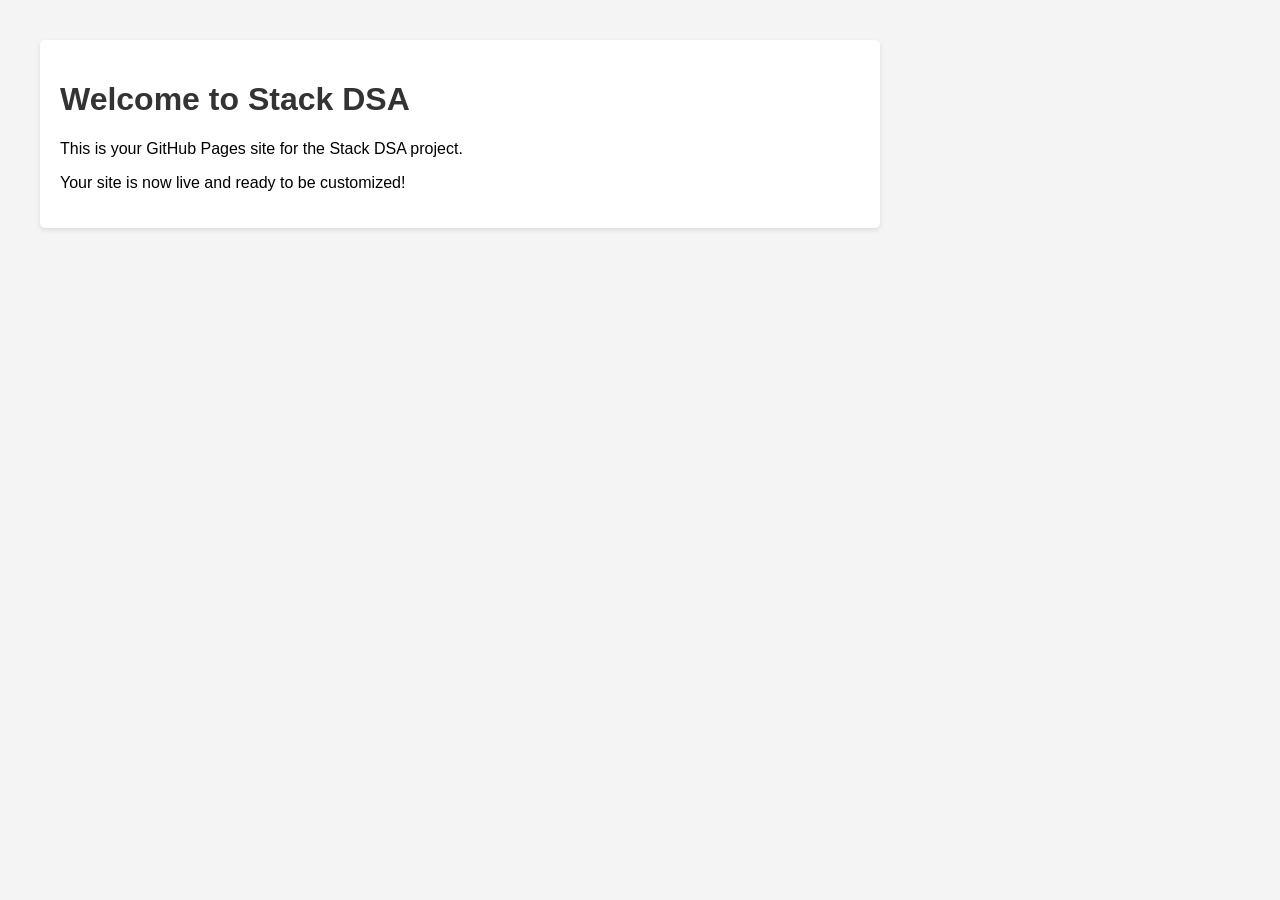
<file: index.html>
<!DOCTYPE html>
<html>
<head>
    <meta charset="UTF-8">
    <meta name="viewport" content="width=device-width, initial-scale=1.0">
    <title>Stack DSA Project</title>
    <style>
        body {
            font-family: Arial, sans-serif;
            margin: 40px;
            background-color: #f4f4f4;
        }
        h1 {
            color: #333;
        }
        .container {
            background-color: white;
            padding: 20px;
            border-radius: 5px;
            box-shadow: 0 2px 5px rgba(0,0,0,0.1);
            max-width: 800px;
        }
    </style>
</head>
<body>
    <div class="container">
        <h1>Welcome to Stack DSA</h1>
        <p>This is your GitHub Pages site for the Stack DSA project.</p>
        <p>Your site is now live and ready to be customized!</p>
    </div>
</body>
</html>
</file>
